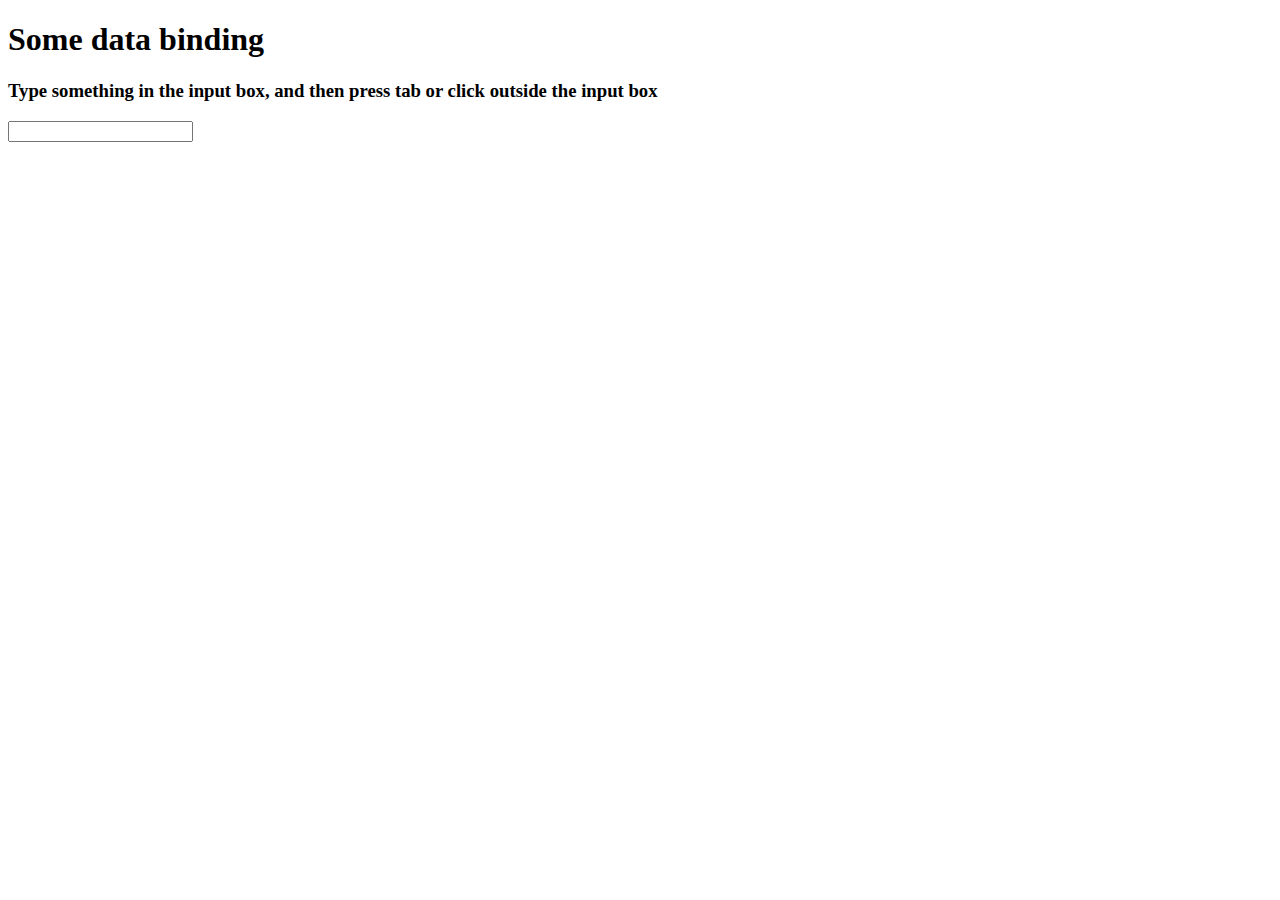
<file: week6/event-workbook/change/index.html>
<!DOCTYPE html>
<html lang="en">
<head>
    <meta charset="UTF-8">
    <meta name="viewport" content="width=device-width, initial-scale=1.0">
    <meta http-equiv="X-UA-Compatible" content="ie=edge">
    <title>Document</title>
</head>
<body>
    <h1>Some data binding</h1>
    <h3>Type something in the input box, and then press tab or click outside the input box</h3>
    <input id="data"/>
    <div id="output"></div>
    <script src="app.js"></script>
</body>
</html>
</file>
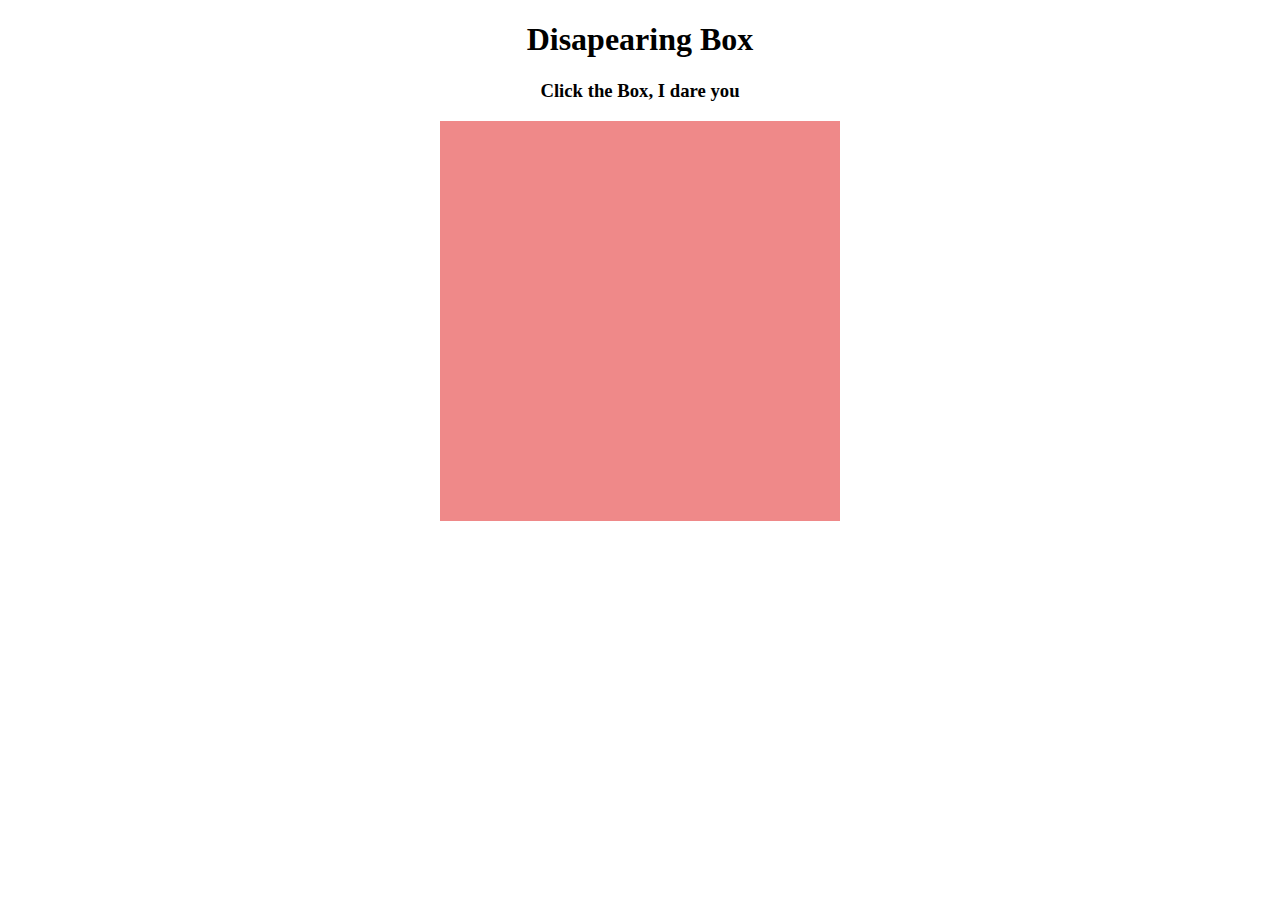
<file: week6/event-workbook/click/index.html>
<!DOCTYPE html>
<html lang="en">
<head>
    <meta charset="UTF-8">
    <meta name="viewport" content="width=device-width, initial-scale=1.0">
    <meta http-equiv="X-UA-Compatible" content="ie=edge">
    <title>Document</title>
    <link rel="stylesheet" href="style.css">
</head>
<body>
    <h1>Disapearing Box</h1>
    <h3>Click the Box, I dare you</h3>
    <div class="red-box"></div>
    <script src="app.js"></script>
</body>
</html>
</file>
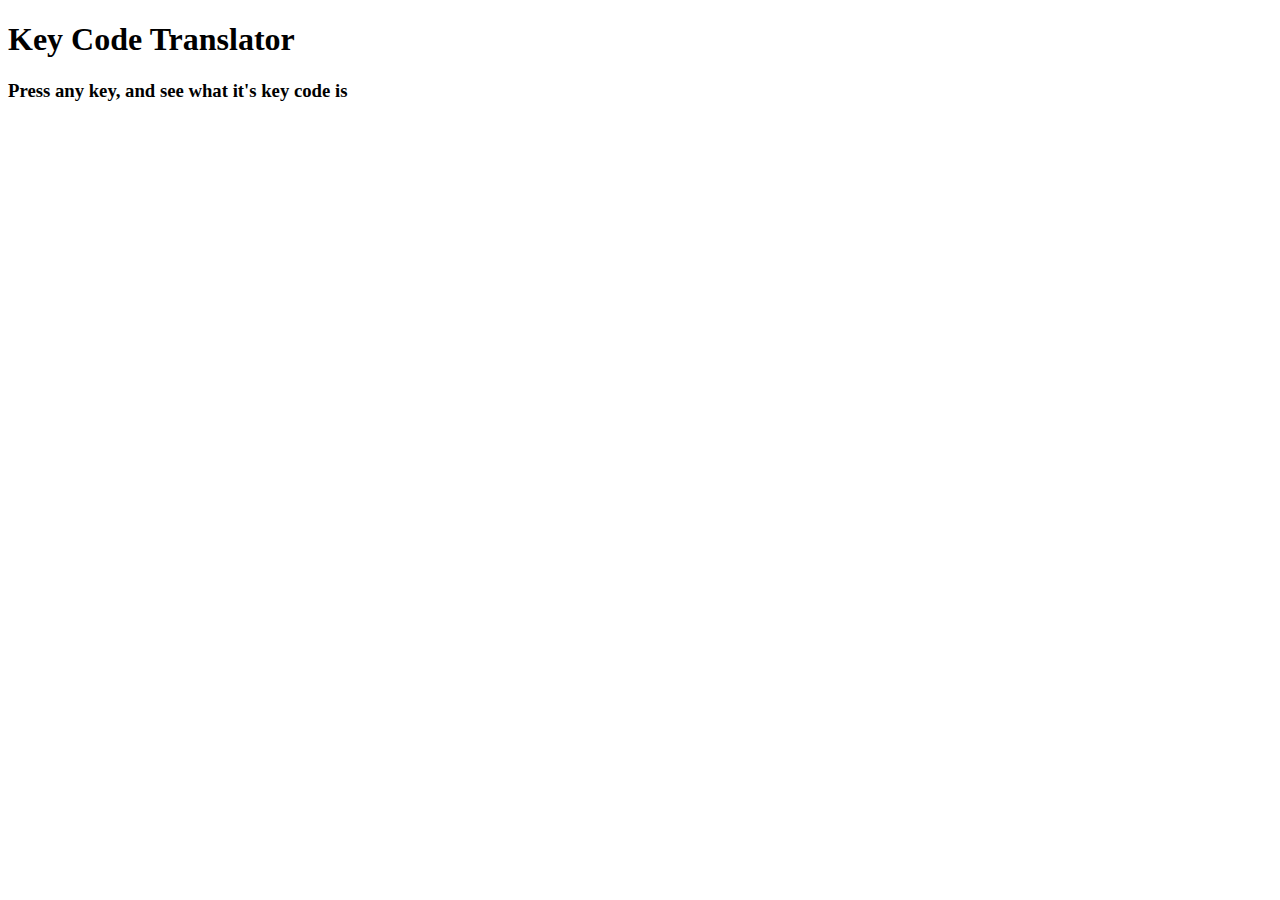
<file: week6/event-workbook/keypress/index.html>
<!DOCTYPE html>
<html lang="en">
<head>
    <meta charset="UTF-8">
    <meta name="viewport" content="width=device-width, initial-scale=1.0">
    <meta http-equiv="X-UA-Compatible" content="ie=edge">
    <title>Document</title>
</head>
<body>
    <h1>Key Code Translator</h1>
    <h3>Press any key, and see what it's key code is</h3>
    <div id="output"></div>
    <script src="app.js"></script>
</body>
</html>
</file>
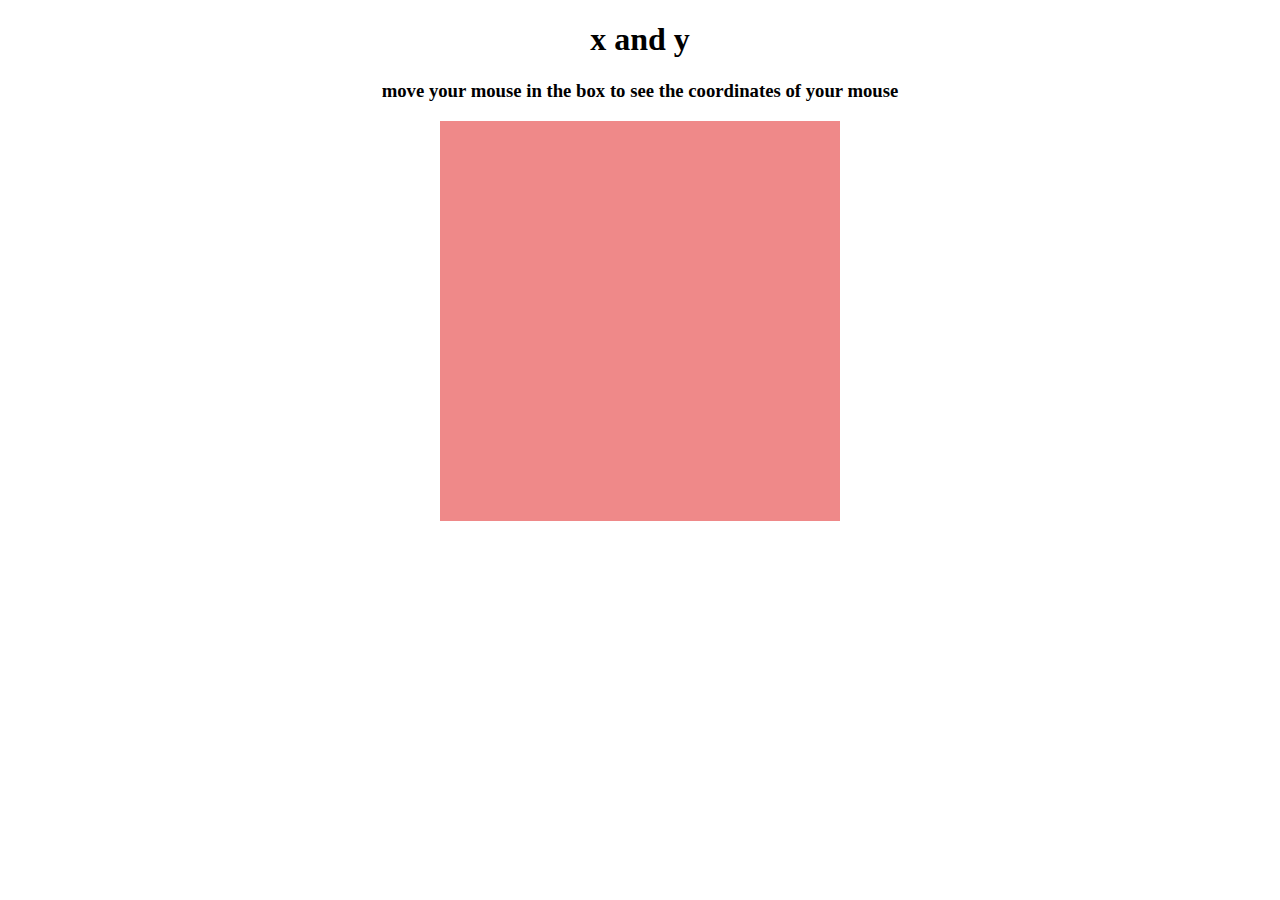
<file: week6/event-workbook/mousemove/index.html>
<!DOCTYPE html>
<html lang="en">
<head>
    <meta charset="UTF-8">
    <meta name="viewport" content="width=device-width, initial-scale=1.0">
    <meta http-equiv="X-UA-Compatible" content="ie=edge">
    <title>Document</title>
    <link rel="stylesheet" href="style.css">
</head>
<body>
    <h1>x and y</h1>
    <h3>move your mouse in the box to see the coordinates of your mouse</h3>
    <div class="red-box"></div>
    <script src="app.js"></script>
</body>
</html>
</file>
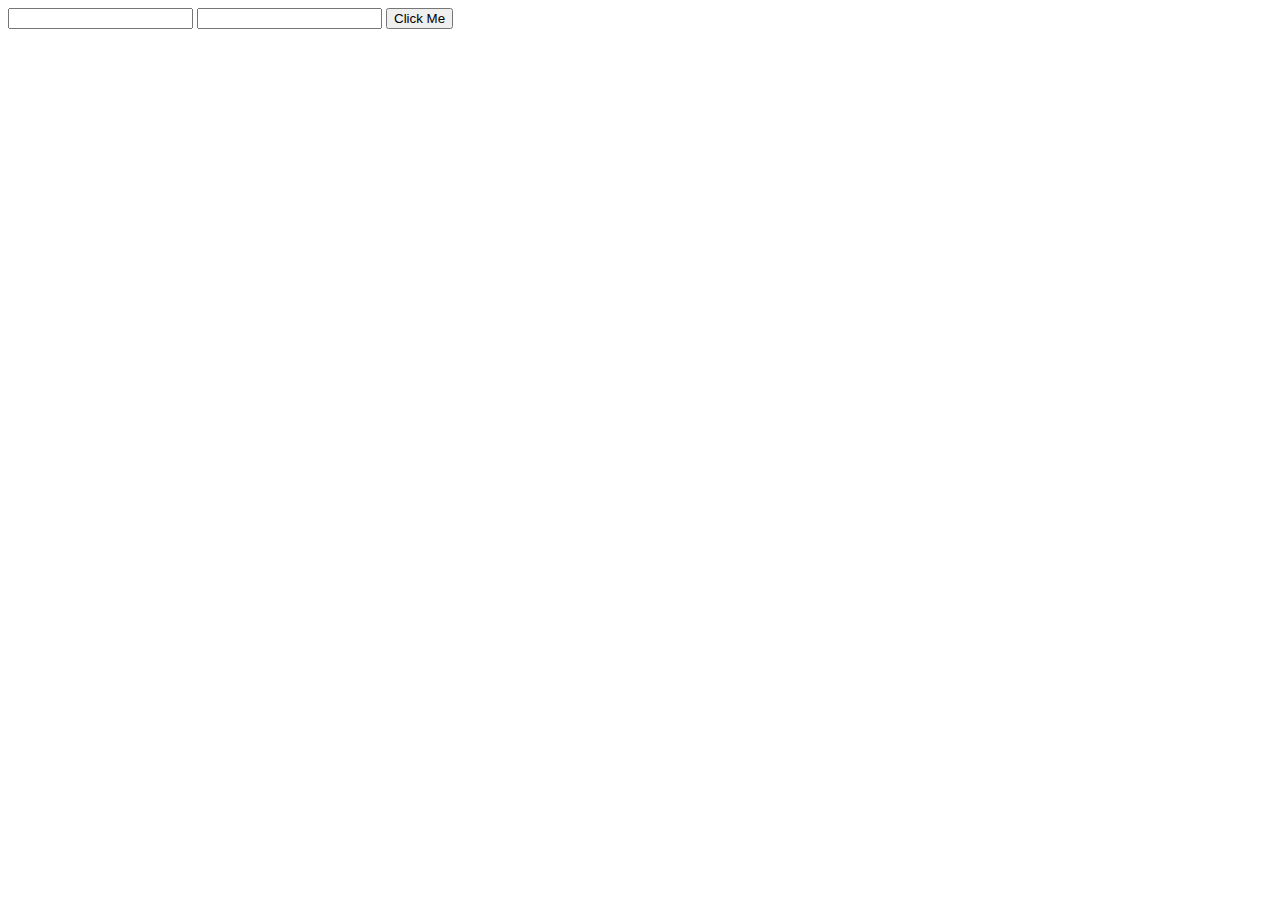
<file: week6/event-workbook/submit/index.html>
<!DOCTYPE html>
<html lang="en">
<head>
    <meta charset="UTF-8">
    <meta name="viewport" content="width=device-width, initial-scale=1.0">
    <meta http-equiv="X-UA-Compatible" content="ie=edge">
    <title>Document</title>
</head>
<body>
    <div>
        <form id="submit-me">
            <input id="name"/>
            <input id="age"/>
            <button>Click Me</button>
            <!-- the button knows that it belongs to this form because it's nested in it. 
            A single button in a form will defualt to a submit button and will trigger a submit event -->
        </form>
    </div>
    <script src="app.js"></script>
</body>
</html>
</file>
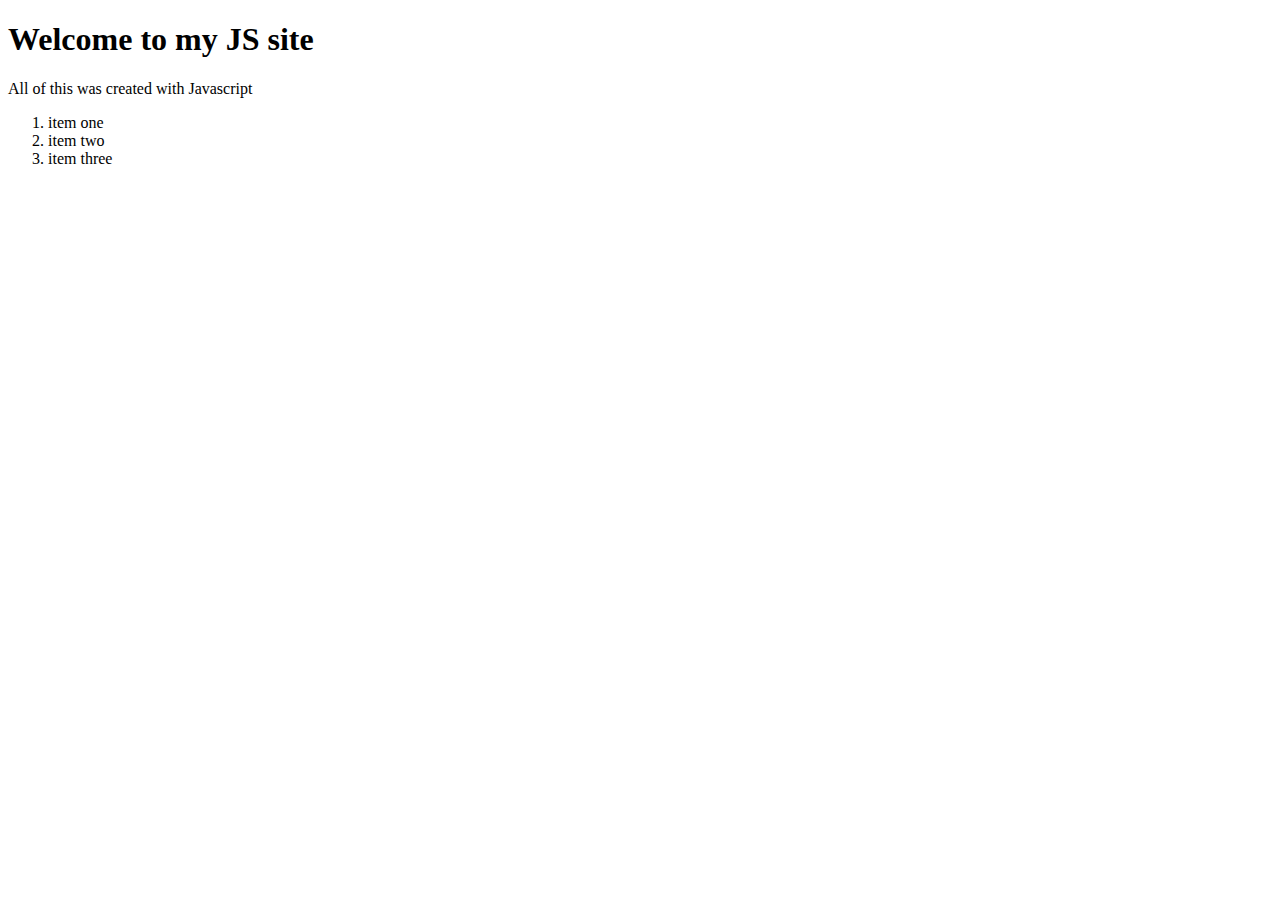
<file: week2/project1.html>
<!DOCTYPE html>
<html lang="en">
<head>
    <meta charset="UTF-8">
    <meta http-equiv="X-UA-Compatible" content="IE=edge">
    <meta name="viewport" content="width=device-width, initial-scale=1.0">
    <title>Document</title>
</head>
<body>

    <script src='project1.js'></script>
</body>
</html>
</file>
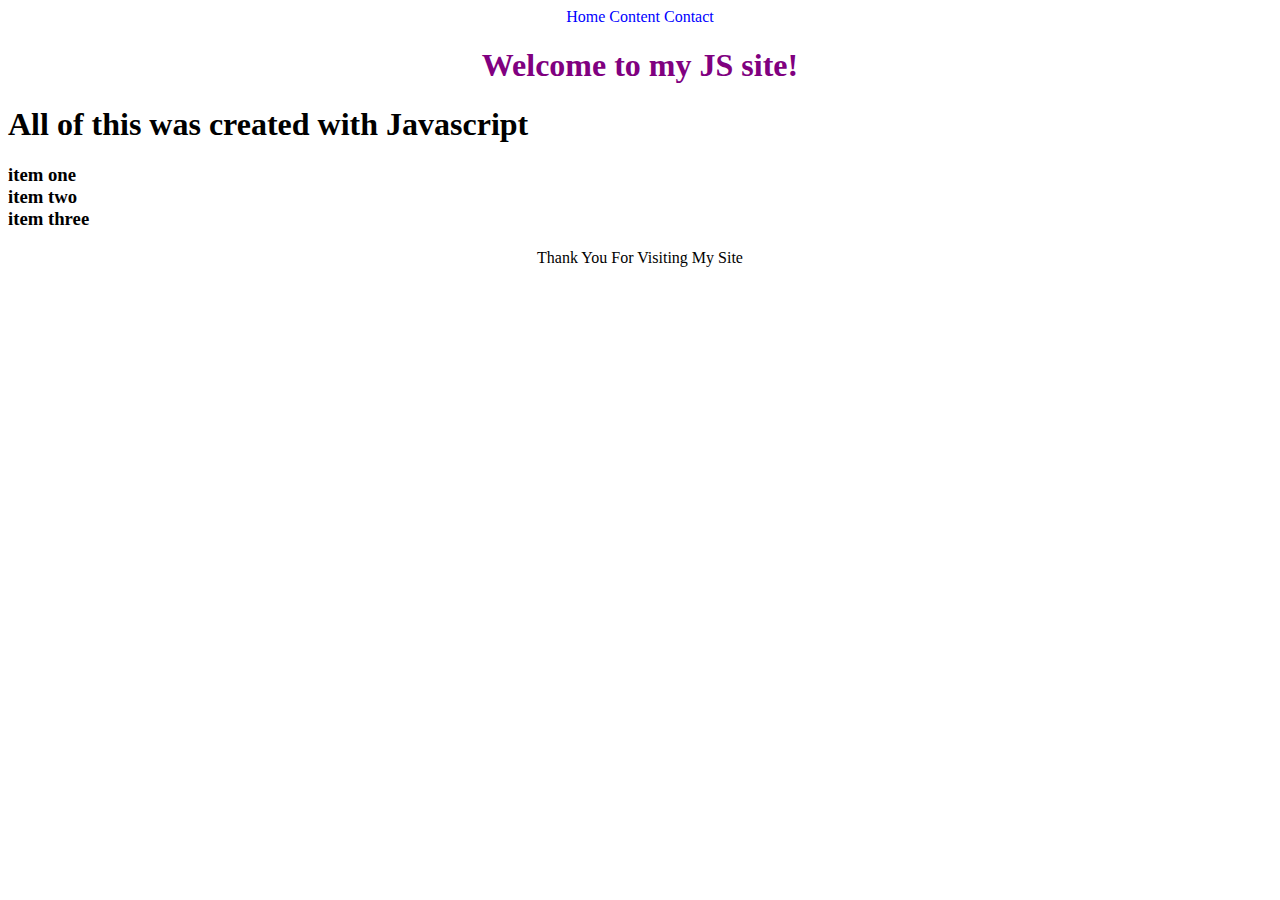
<file: week2/project2.html>
<!DOCTYPE html>
<html lang="en">
<head>
    <meta charset="UTF-8">
    <meta http-equiv="X-UA-Compatible" content="IE=edge">
    <meta name="viewport" content="width=device-width, initial-scale=1.0">
    <title>Document</title>
</head>
<body>
    <script src='project2.js'></script>
</body>
</html>
</file>
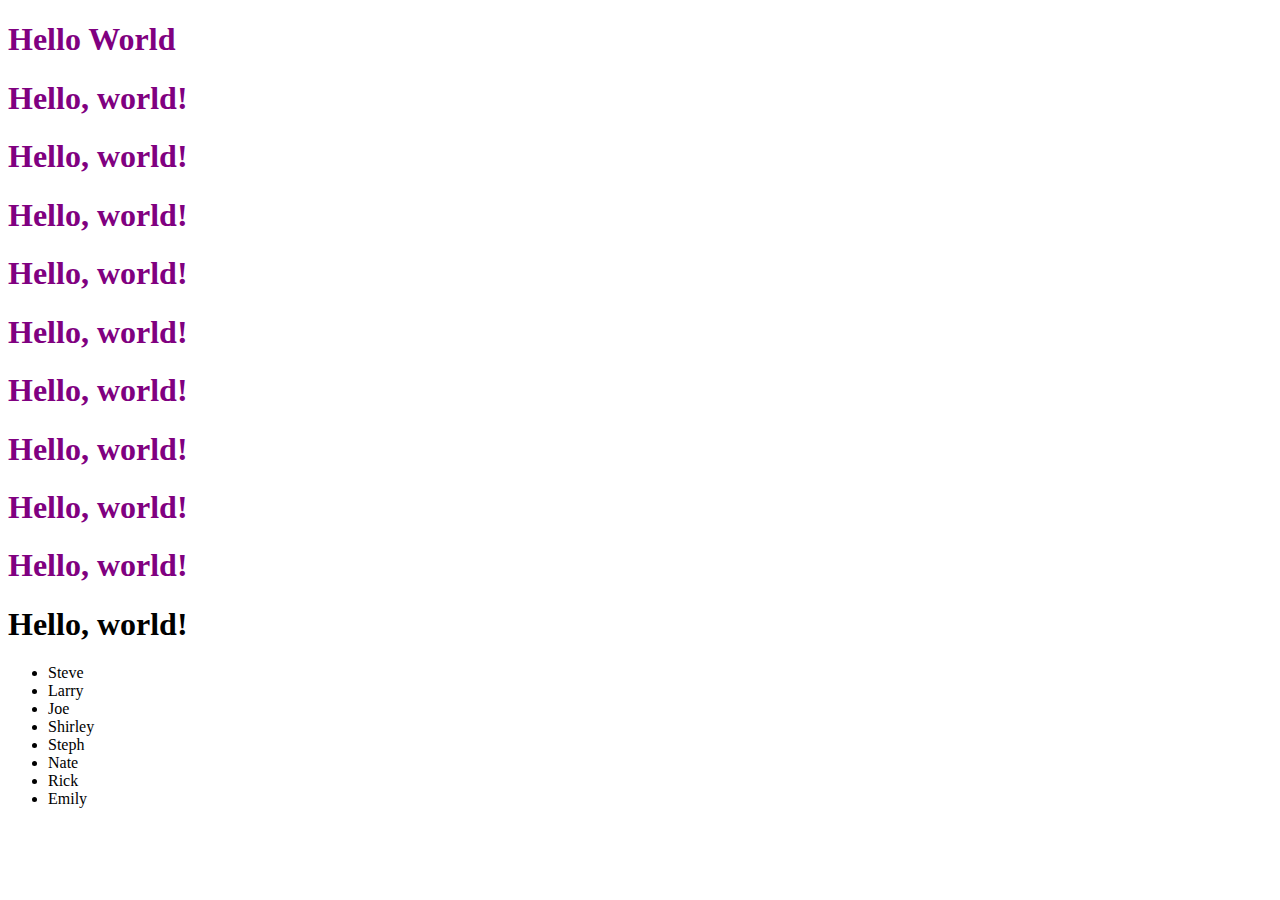
<file: week3/project1.html>
<!DOCTYPE html>
<html lang="en">
<head>
    <meta charset="UTF-8">
    <meta http-equiv="X-UA-Compatible" content="IE=edge">
    <meta name="viewport" content="width=device-width, initial-scale=1.0">
    <title>Document</title>
</head>
<body>
    <script src='project1.js'></script>
</body>
</html>
</file>
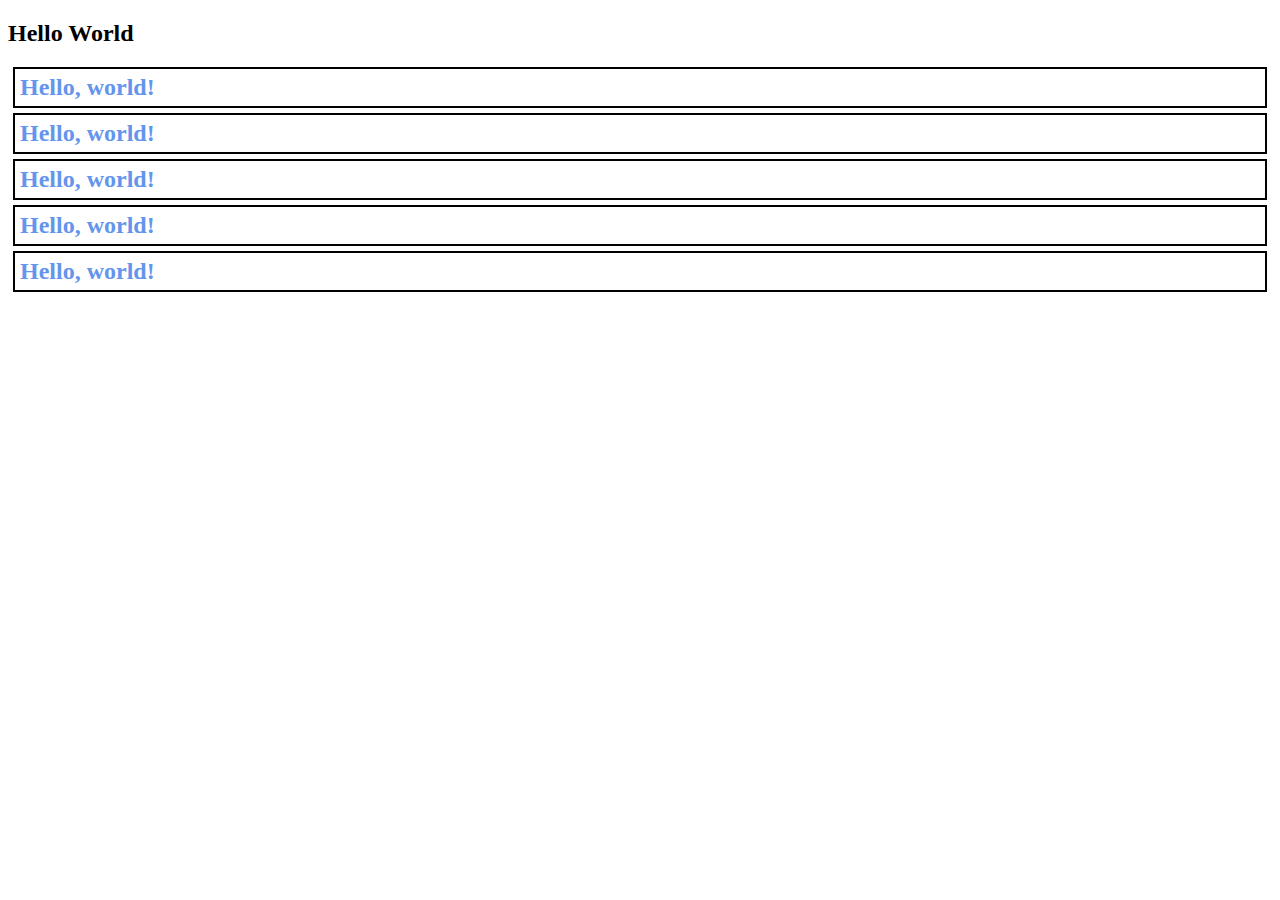
<file: week3/project2.html>
<!DOCTYPE html>
<html lang="en">
<head>
    <meta charset="UTF-8">
    <meta http-equiv="X-UA-Compatible" content="IE=edge">
    <meta name="viewport" content="width=device-width, initial-scale=1.0">
    <title>Document</title>
    <link rel="stylesheet" href="styles.css">
</head>
<body>
    <script src='project2.js'></script>
</body>
</html>
</file>
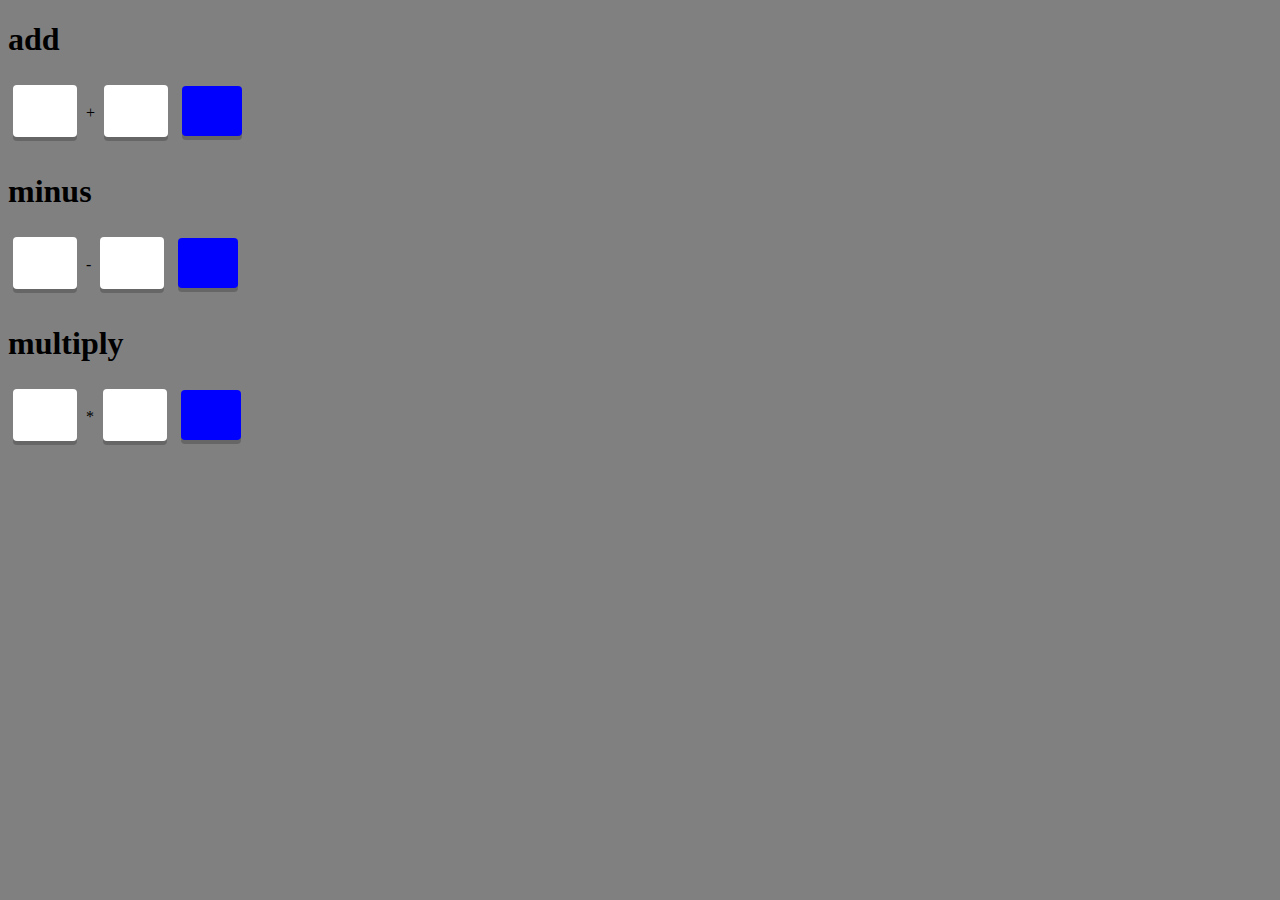
<file: week4/project2.html>
<!DOCTYPE html>
<html lang="en">
<head>
    <meta charset="UTF-8">
    <meta http-equiv="X-UA-Compatible" content="IE=edge">
    <meta name="viewport" content="width=device-width, initial-scale=1.0">
    <title>Document</title>
    <link rel="stylesheet" href="styles2.css">
</head>
<body>
        <div> 
            <h1>add</h1>       
            <input type="text" id="one"> +
            <input type="text" id="two">
            <input type="button" class="equals" onclick="add()">
            <h1 id="added"></h1>
        </div>
        <div>
            <h1>minus</h1>
            <input type="text" id="three"> -
            <input type="text" id="four">
            <input type="button" class="equals"  onclick="subtract()">
            <h1 id="minus"></h1>
        </div>
        <div>
            <h1>multiply</h1>
            <input type="text" id="five"> *
            <input type="text" id="six">
            <input type="button" class="equals"  onclick="multiply()">
            <h1 id="multiplied"></h1>
        </div>
   <script src="project2.js"></script>
</body>
</html>
</file>
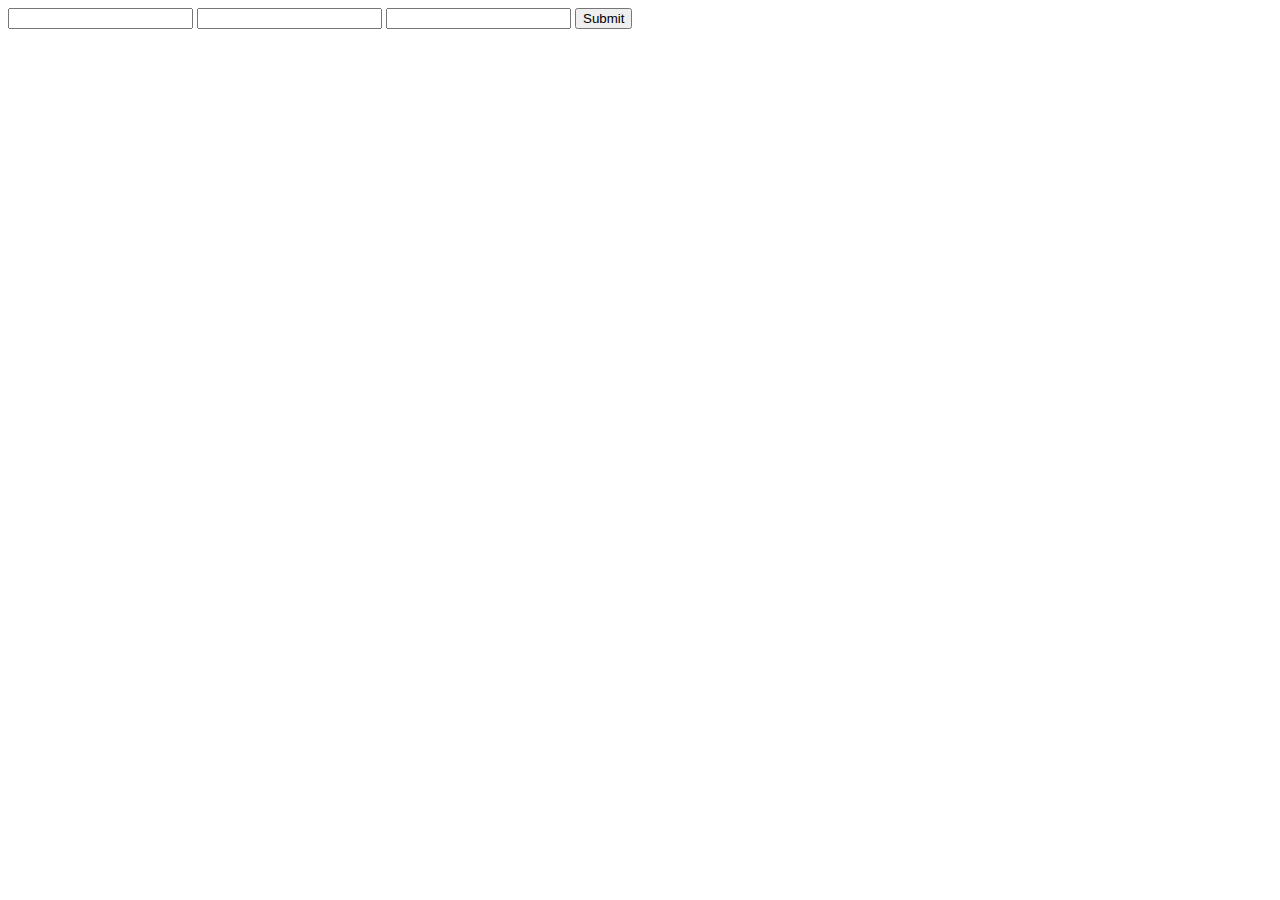
<file: week5/project1.html>
<!DOCTYPE html>
<html lang="en">
<head>
    <meta charset="UTF-8">
    <meta http-equiv="X-UA-Compatible" content="IE=edge">
    <meta name="viewport" content="width=device-width, initial-scale=1.0">
    <title>Document</title>
</head>
<body>
    <form>
        <input type="text" name="username">
        <input type="text" name="firstname">
        <input type="text" name="lastname">
        <button type="submit" value="Submit">Submit</button>
    </form>
</body>
</html>
</file>
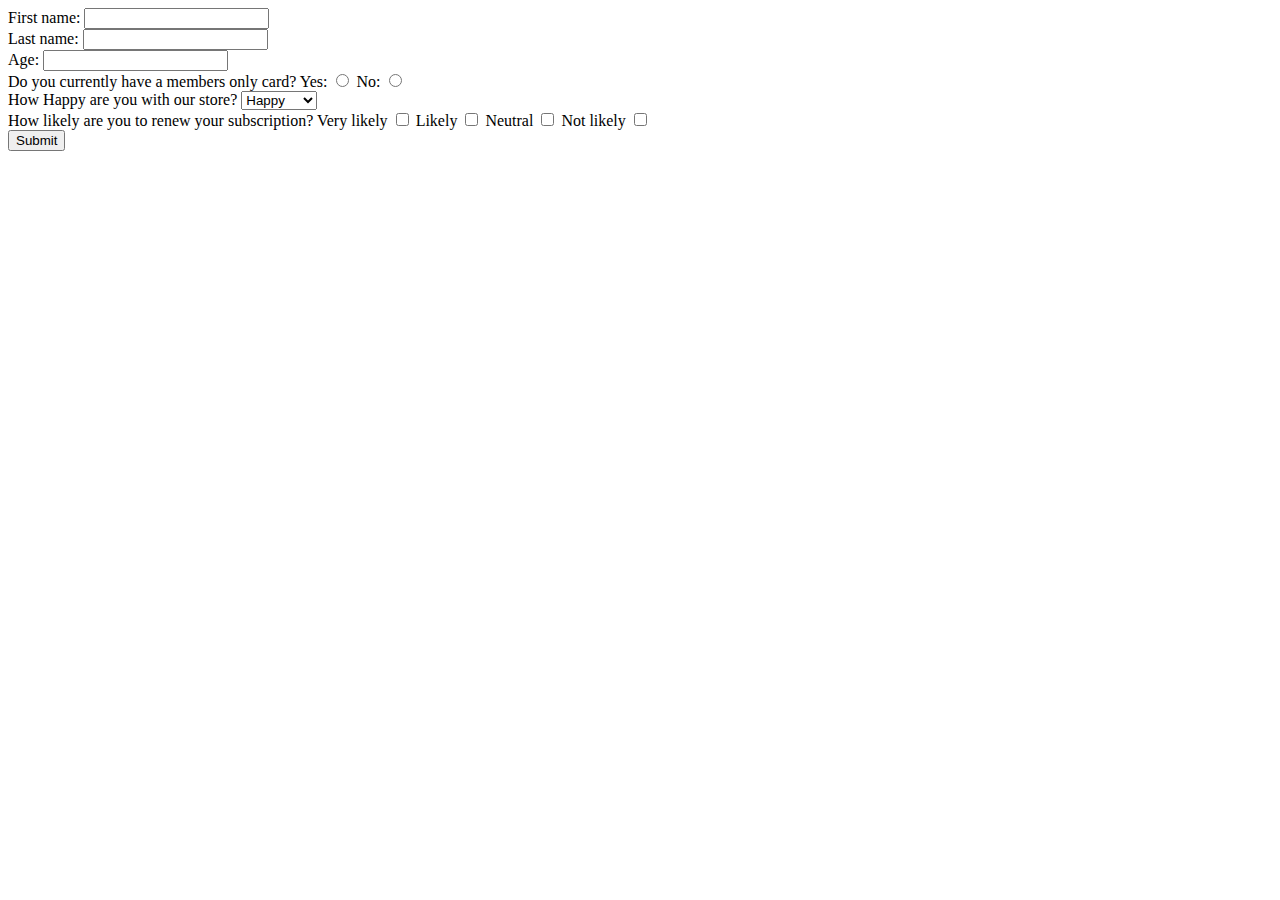
<file: week5/project2.html>
<!DOCTYPE html>
<html lang="en">
<head>
    <meta charset="UTF-8">
    <meta http-equiv="X-UA-Compatible" content="IE=edge">
    <meta name="viewport" content="width=device-width, initial-scale=1.0">
    <title>Document</title>
</head>
<body>
    <form name="customerData">
        First name: <input type = "text" name = "first_name" />
        <br>
        Last name: <input type = "text" id = "last_name" />
        <br>
        Age: <input type = "text" id = "age" />
        <br>
        Do you currently have a members only card? Yes: <input type ="radio" name = "decision" value = 'yes'/> No: <input type = "radio" name = "decision" value = 'no' />
        <br>
        How Happy are you with our store?
        <select name="satisfied">
            <option value="Happy">Happy</option>
            <option value="neutral">Neutral</option>
            <option value="Unhappy">Unhappy</option>
        </select>
        <br>
        How likely are you to renew your subscription?
        Very likely <input type = "checkbox" value = "verylikely" name = "renewl"/>
        Likely <input type = "checkbox" value = "likely" name = "renewl"/> 
        Neutral <input type = "checkbox" value = "neutraly" name = "renewl"/>
        Not likely <input type = "checkbox" value = "notlikely" name = "renewl"/>
        <br>
        <button onClick="alertMess()" type="submit">Submit</button>
    </form>
    <script src='project2.js'></script>
</body>
</html>
</file>
<file: week6/event-workbook/click/style.css>
.red-box {
    height: 400px;
    width: 400px;
    background-color: #ef8989;
    margin: auto;
}

h1, h3 {
    text-align: center;
}
</file>
<file: week6/event-workbook/mousemove/style.css>
.red-box {
    height: 400px;
    width: 400px;
    background-color: #ef8989;
    margin: auto;
}

h1, h3 {
    text-align: center;
}
</file>
<file: week3/styles.css>
.border {
    border: 2px solid black;
    padding: 5px;
    margin: 5px;
}
</file>
<file: week4/styles2.css>
body {
    background-color: grey;
}
  
  input {
    outline: 0;
    left: 5px;
    top: 5px;
    border: 0;
    color: purple;
    border-radius: 4px;
    width: 60px;
    height: 50px;
    margin: 5px;
    font-size: 20px;
    box-shadow: 0 4px rgba(0,0,0,0.2);
    margin-bottom: 15px;
  }
  
  input:hover {
    border: 0 solid #000;
    color: #495069;
    border-radius: 4px;
    width: 60px;
    height: 50px;
    margin: 5px;
    font-size: 20px;
    box-shadow: 0 4px #b0d2cf;
  }

  .equals {
    background-color: blue;
    
  }
</file>
